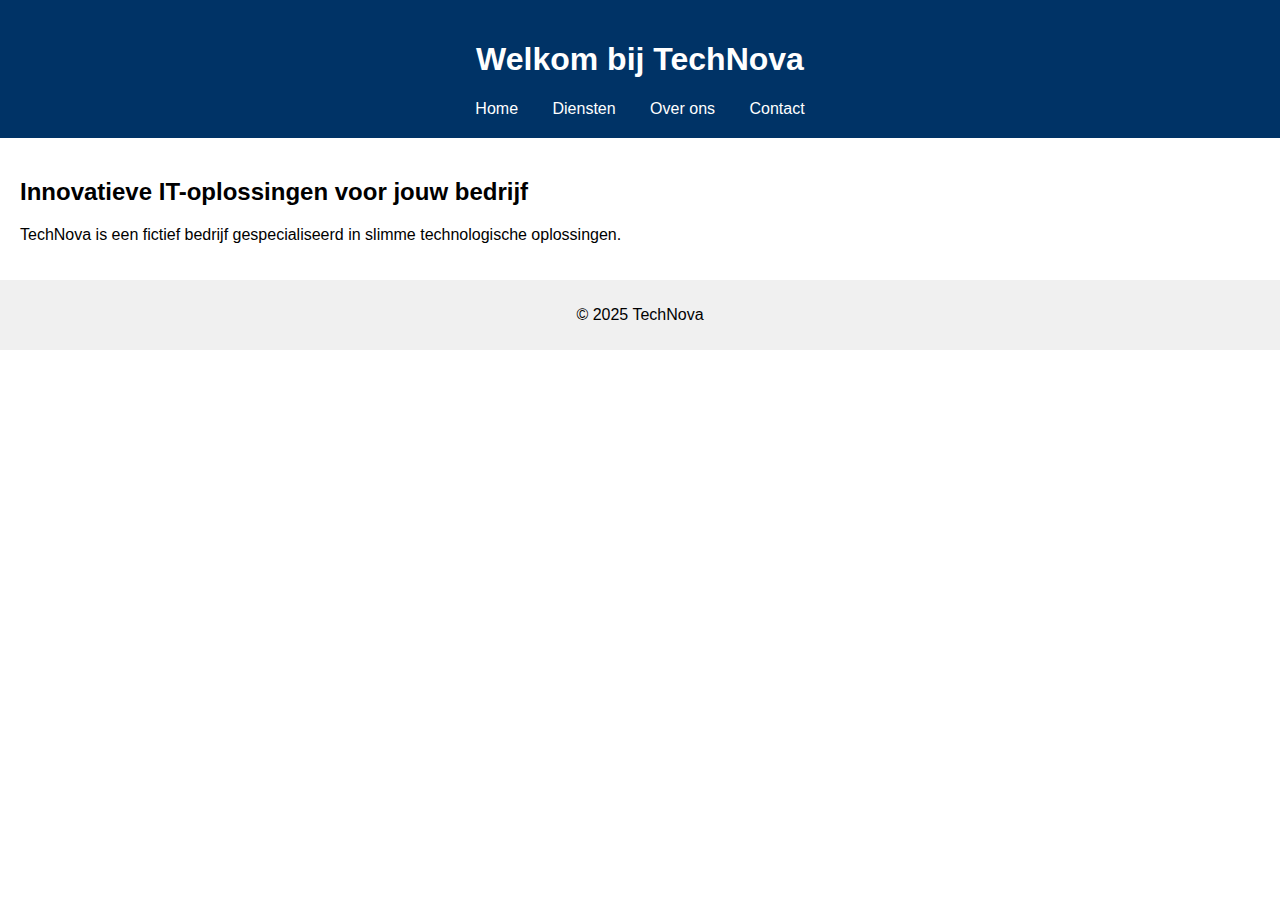
<file: index.html>
<!DOCTYPE html>
<html lang="nl">
<head>
  <meta charset="UTF-8">
  <title>TechNova | Home</title>
  <link rel="stylesheet" href="css/style.css">
</head>
<body>
  <header>
    <h1>Welkom bij TechNova</h1>
    <nav>
      <a href="index.html">Home</a>
      <a href="diensten.html">Diensten</a>
      <a href="over-ons.html">Over ons</a>
      <a href="contact.html">Contact</a>
    </nav>
  </header>

  <main>
    <h2>Innovatieve IT-oplossingen voor jouw bedrijf</h2>
    <p>TechNova is een fictief bedrijf gespecialiseerd in slimme technologische oplossingen.</p>
  </main>

  <footer>
    <p>© 2025 TechNova</p>
  </footer>
</body>
</html>
</file>
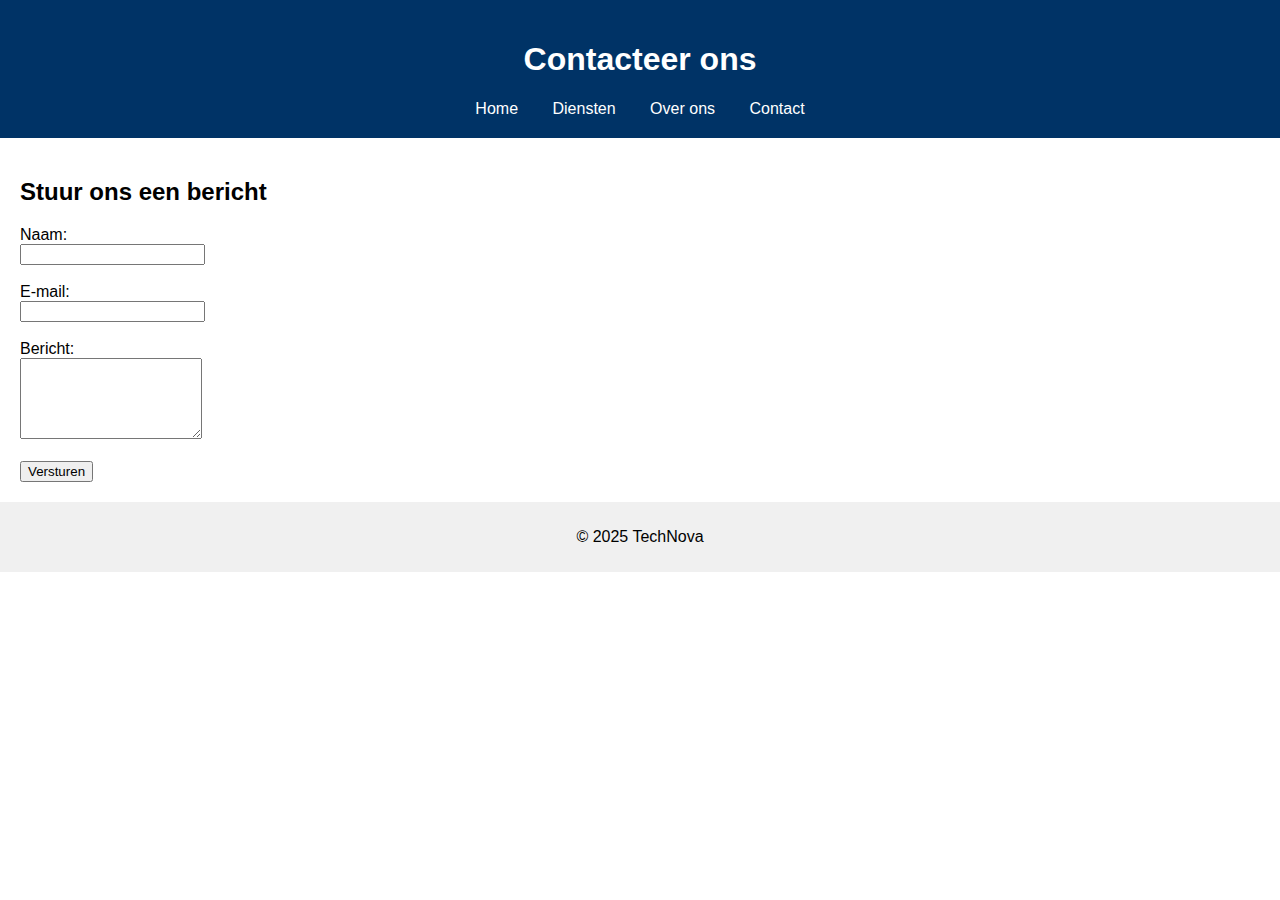
<file: contact.html>
<!DOCTYPE html>
<html lang="nl">
<head>
  <meta charset="UTF-8">
  <title>TechNova | Contact</title>
  <link rel="stylesheet" href="css/style.css">
</head>
<body>
  <header>
    <h1>Contacteer ons</h1>
    <nav>
      <a href="index.html">Home</a>
      <a href="diensten.html">Diensten</a>
      <a href="over-ons.html">Over ons</a>
      <a href="contact.html">Contact</a>
    </nav>
  </header>

  <main>
    <h2>Stuur ons een bericht</h2>
    <form>
      <label>Naam:<br><input type="text" name="naam" required></label><br><br>
      <label>E-mail:<br><input type="email" name="email" required></label><br><br>
      <label>Bericht:<br><textarea name="bericht" rows="5" required></textarea></label><br><br>
      <button type="submit">Versturen</button>
    </form>
  </main>

  <footer>
    <p>© 2025 TechNova</p>
  </footer>
</body>
</html>
</file>
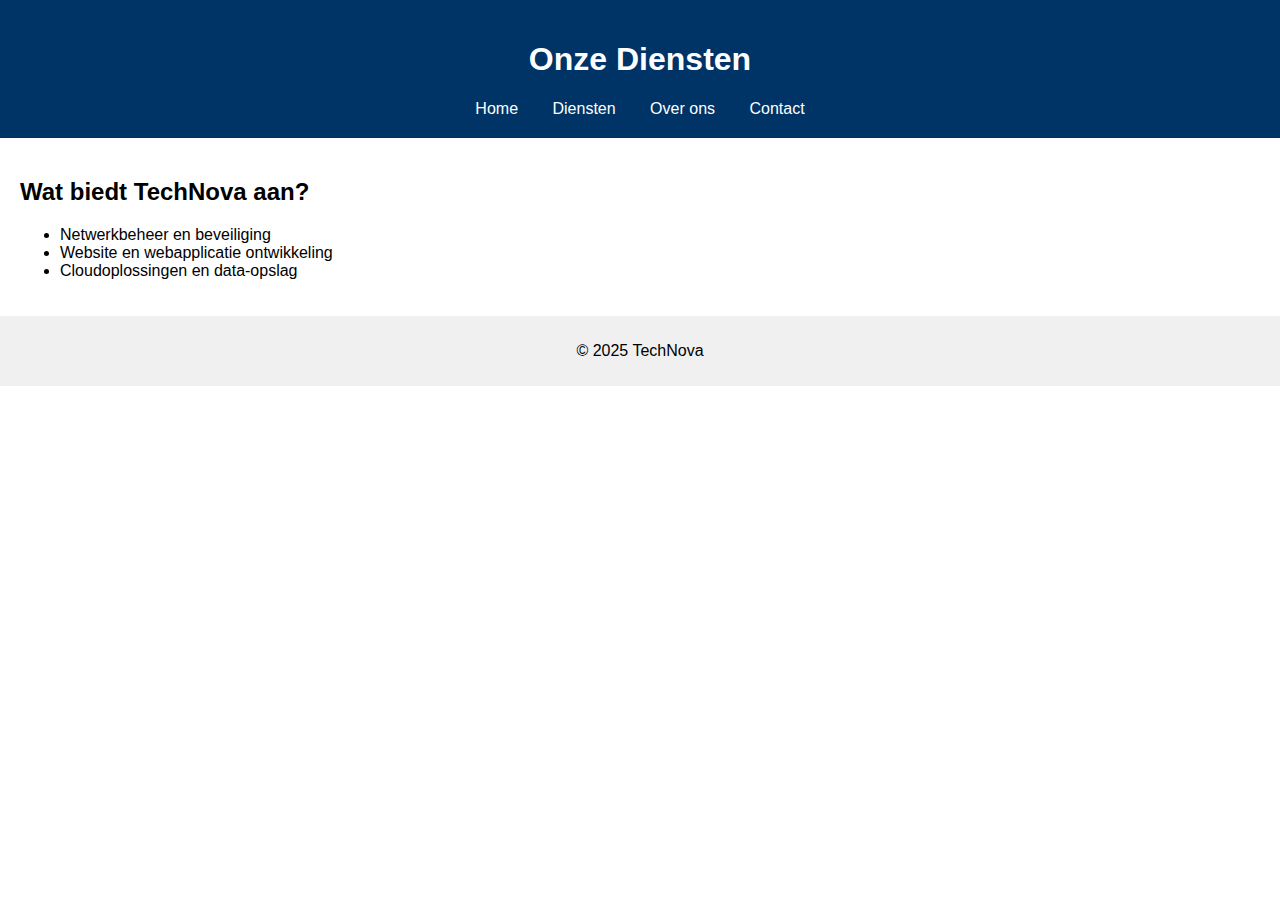
<file: diensten.html>
<!DOCTYPE html>
<html lang="nl">
<head>
  <meta charset="UTF-8">
  <title>TechNova | Diensten</title>
  <link rel="stylesheet" href="css/style.css">
</head>
<body>
  <header>
    <h1>Onze Diensten</h1>
    <nav>
      <a href="index.html">Home</a>
      <a href="diensten.html">Diensten</a>
      <a href="over-ons.html">Over ons</a>
      <a href="contact.html">Contact</a>
    </nav>
  </header>

  <main>
    <h2>Wat biedt TechNova aan?</h2>
    <ul>
      <li>Netwerkbeheer en beveiliging</li>
      <li>Website en webapplicatie ontwikkeling</li>
      <li>Cloudoplossingen en data-opslag</li>
    </ul>
  </main>

  <footer>
    <p>© 2025 TechNova</p>
  </footer>
</body>
</html>
</file>
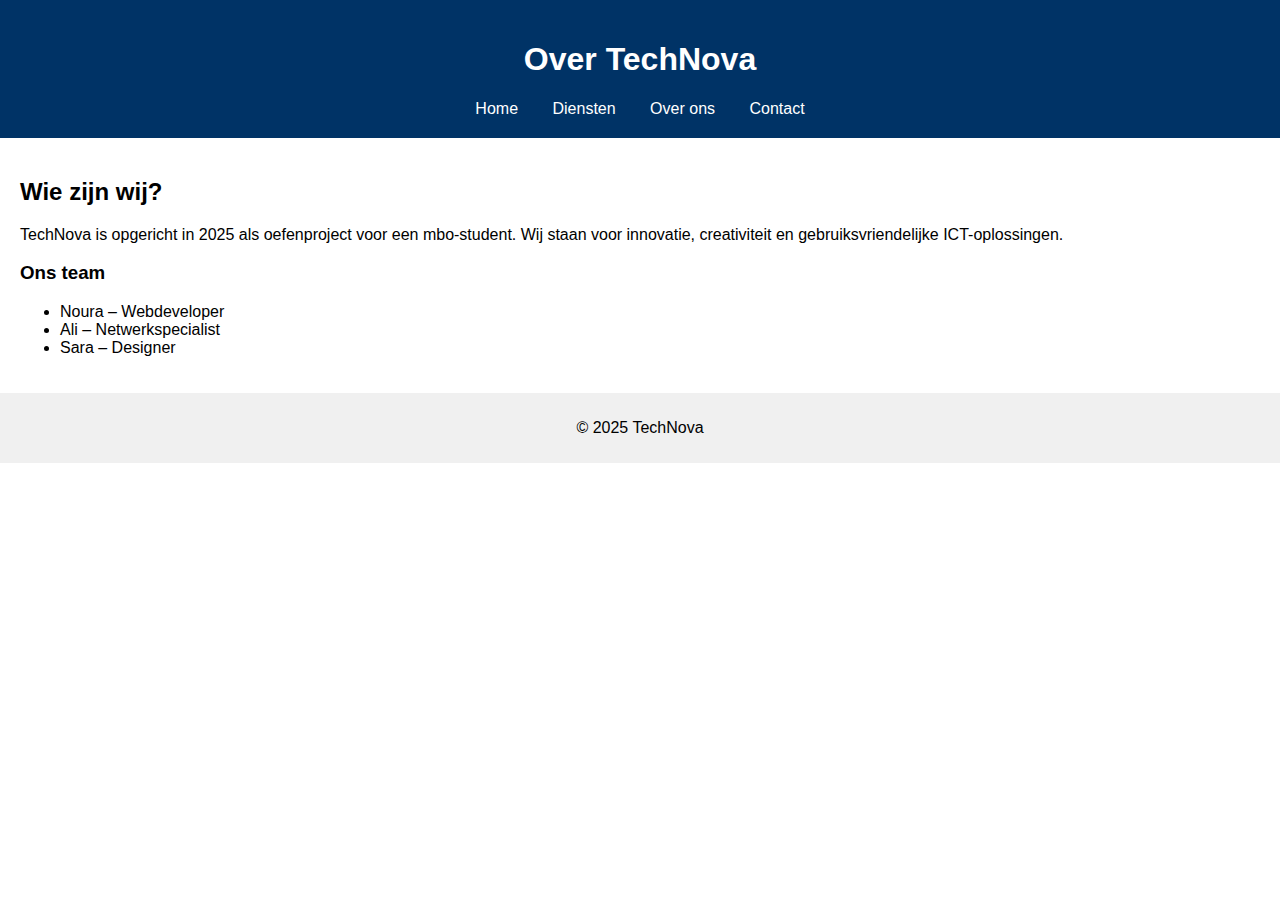
<file: over-ons.html>
<!DOCTYPE html>
<html lang="nl">
<head>
  <meta charset="UTF-8">
  <title>TechNova | Over ons</title>
  <link rel="stylesheet" href="css/style.css">
</head>
<body>
  <header>
    <h1>Over TechNova</h1>
    <nav>
      <a href="index.html">Home</a>
      <a href="diensten.html">Diensten</a>
      <a href="over-ons.html">Over ons</a>
      <a href="contact.html">Contact</a>
    </nav>
  </header>

  <main>
    <h2>Wie zijn wij?</h2>
    <p>TechNova is opgericht in 2025 als oefenproject voor een mbo-student.  
    Wij staan voor innovatie, creativiteit en gebruiksvriendelijke ICT-oplossingen.</p>
    <h3>Ons team</h3>
    <ul>
      <li>Noura – Webdeveloper</li>
      <li>Ali – Netwerkspecialist</li>
      <li>Sara – Designer</li>
    </ul>
  </main>

  <footer>
    <p>© 2025 TechNova</p>
  </footer>
</body>
</html>
</file>
<file: css/style.css>
body {
  font-family: Arial, sans-serif;
  margin: 0;
  padding: 0;
}

header {
  background-color: #003366;
  color: white;
  padding: 20px;
  text-align: center;
}

nav a {
  margin: 0 15px;
  color: white;
  text-decoration: none;
}

main {
  padding: 20px;
}

footer {
  background-color: #f0f0f0;
  padding: 10px;
  text-align: center;
}
</file>
